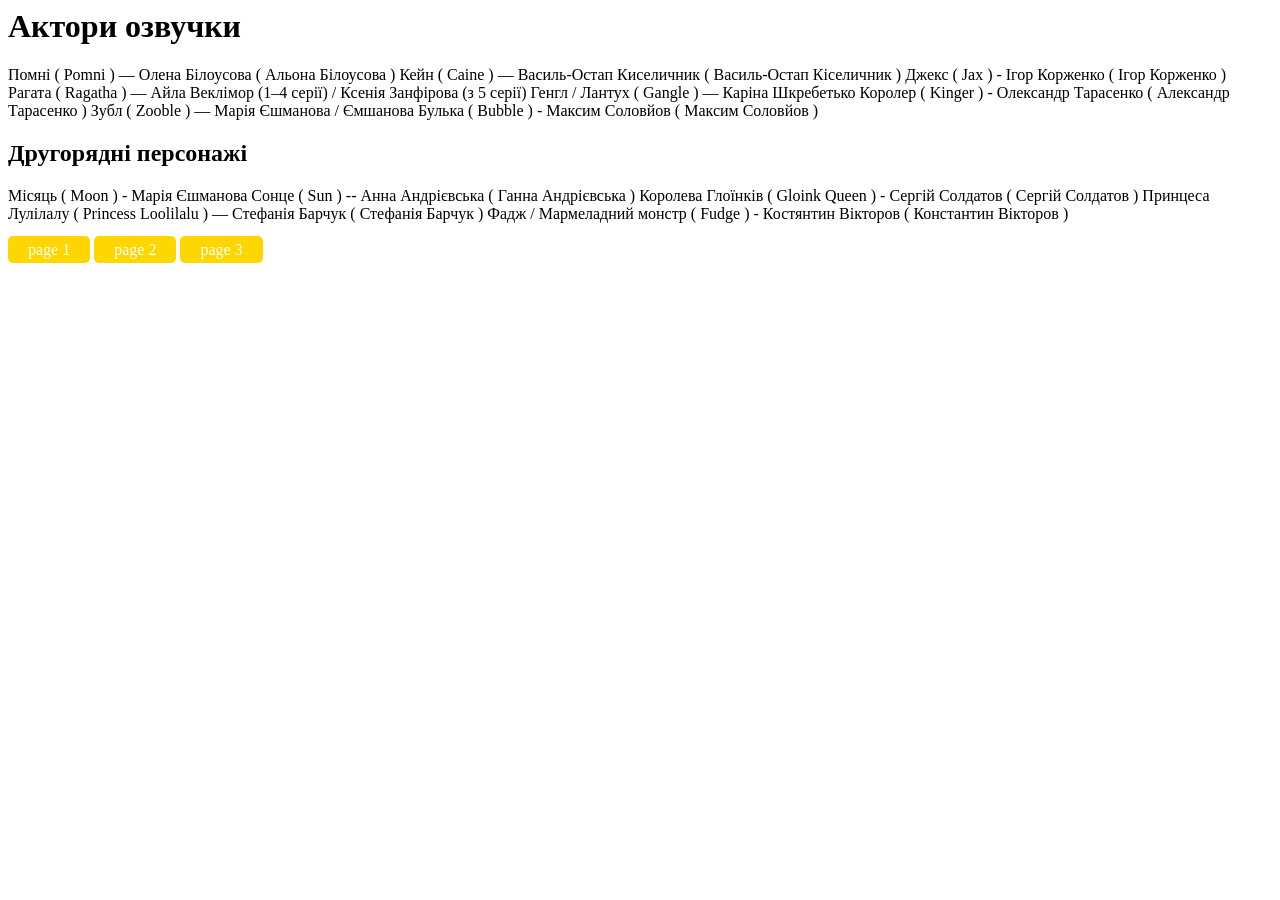
<file: page4.html>
<html>
<head>
<link rel="stylesheet" type="text/css" href="style.css">
</head>
<body>
<h1>Актори озвучки</h1>
<div>
Помні ( Pomni ) — Олена Білоусова ( Альона Білоусова )
Кейн ( Caine ) — Василь-Остап Киселичник ( Василь-Остап Кіселичник )
Джекс ( Jax ) - Ігор Корженко ( Ігор Корженко )
Рагата ( Ragatha ) — Айла Веклімор (1–4 серії) / Ксенія Занфірова (з 5 серії)
Генгл / Лантух ( Gangle ) — Каріна Шкребетько
Королер ( Kinger ) - Олександр Тарасенко ( Александр Тарасенко )
Зубл ( Zooble ) — Марія Єшманова / Ємшанова
Булька ( Bubble ) - Максим Соловйов ( Максим Соловйов )
</div>
<h2>Другорядні персонажі</h2>
<div>
Місяць ( Moon ) - Марія Єшманова
Сонце ( Sun ) -- Анна Андрієвська ( Ганна Андрієвська )
Королева Глоїнків ( Gloink Queen ) - Сергій Солдатов ( Сергій Солдатов )
Принцеса Лулілалу ( Princess Loolilalu ) — Стефанія Барчук ( Стефанія Барчук )
Фадж / Мармеладний монстр ( Fudge ) - Костянтин Вікторов ( Константин Вікторов )

</div>

<br clear="all">
<a href="index.html">page 1</a>
<a href="page2.html">page 2</a>
<a href="page3.html">page 3</a>
</body>
</html>
</file>
<file: style.css>
.fghm{
	color:yellow;
}         
.ffgh{    
	color:yellow;
}
.kjvj{
	color:yellow;
}
.dnjh{
	color:red;
}
.fhvh{
	color:blue;
	
}
.oooo{
	height:290px;
}
.hghg{
	height:290px;
}
.qqqq{
	height:290px;
}
.ffff{
	height:290px;
}
.dddd{
	height:290px;
}
	.llll{
		height:290px;
	}
.hfhf{
	height:290px;
}
a{
	background-color:gold;
	color:white;
	padding:5px 20px;
	text-decoration:none;
	border-radius:5px;
	transition:all 0.5s ease;
}

a:hover{
	background-color:goldenrod;
}
</file>
